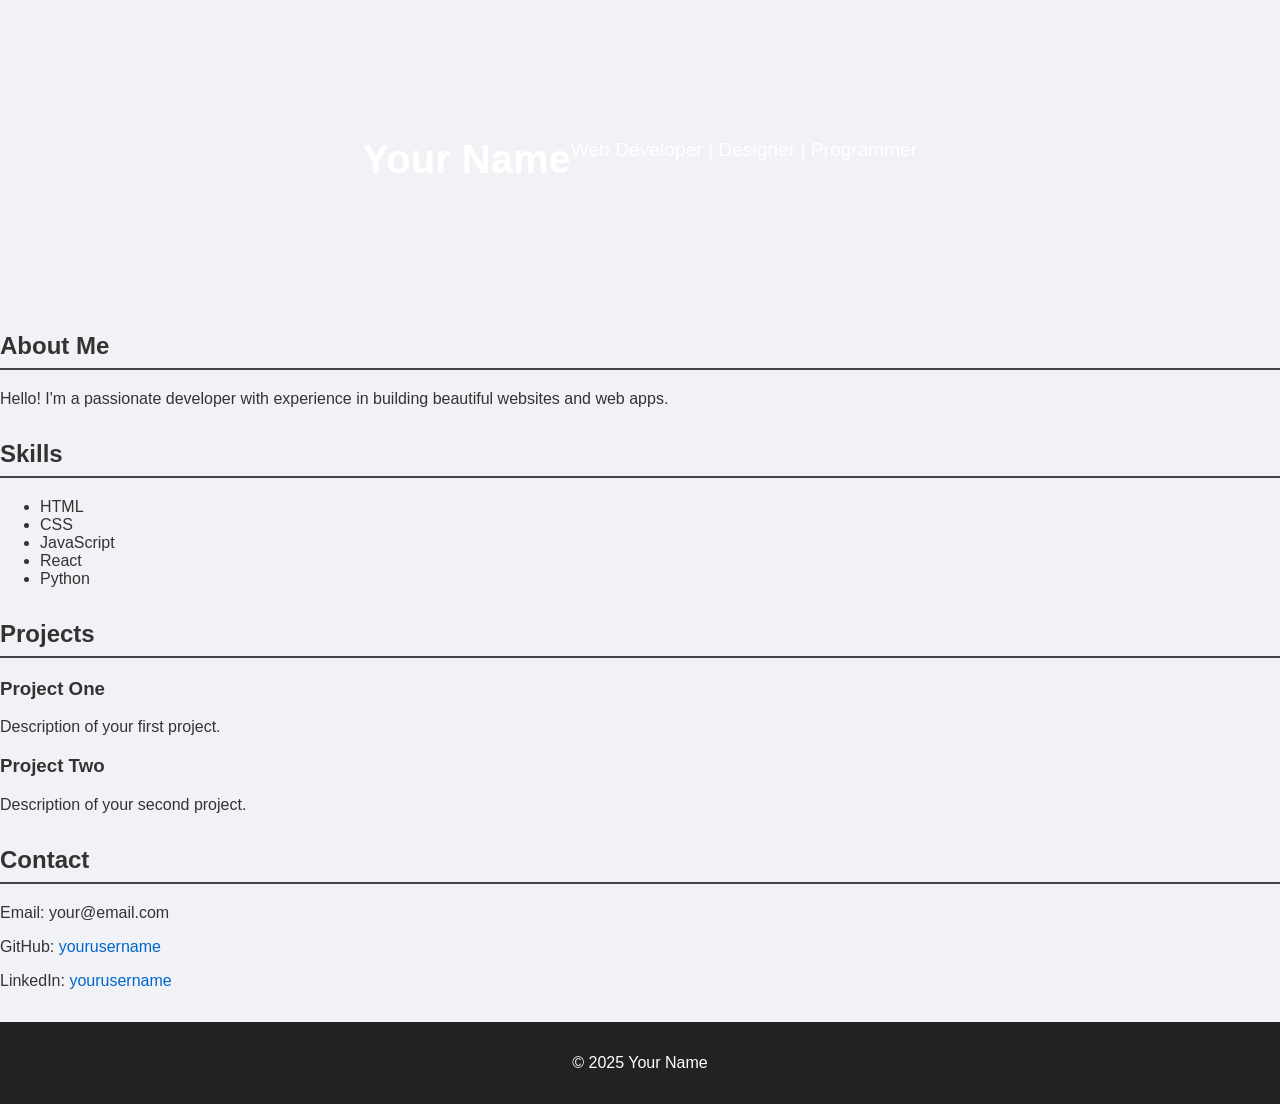
<file: myweb.html>
<!DOCTYPE html>
<html lang="en">
<head>
  <meta charset="UTF-8" />
  <meta name="viewport" content="width=device-width, initial-scale=1.0" />
  <title>Your Name - Portfolio</title>
  <link rel="stylesheet" href="style.css" />
</head>
<body>
  <header>
    <h1>Your Name</h1>
    <p>Web Developer | Designer | Programmer</p>
  </header>

  <section id="about">
    <h2>About Me</h2>
    <p>Hello! I'm a passionate developer with experience in building beautiful websites and web apps.</p>
  </section>

  <section id="skills">
    <h2>Skills</h2>
    <ul>
      <li>HTML</li>
      <li>CSS</li>
      <li>JavaScript</li>
      <li>React</li>
      <li>Python</li>
    </ul>
  </section>

  <section id="projects">
    <h2>Projects</h2>
    <div class="project">
      <h3>Project One</h3>
      <p>Description of your first project.</p>
    </div>
    <div class="project">
      <h3>Project Two</h3>
      <p>Description of your second project.</p>
    </div>
  </section>

  <section id="contact">
    <h2>Contact</h2>
    <p>Email: your@email.com</p>
    <p>GitHub: <a href="https://github.com/yourusername" target="_blank">yourusername</a></p>
    <p>LinkedIn: <a href="https://linkedin.com/in/yourusername" target="_blank">yourusername</a></p>
  </section>

  <footer>
    <p>&copy; 2025 Your Name</p>
  </footer>
</body>
</html>
</file>
<file: style.css>
body {
  font-family: 'Poppins', sans-serif;
  margin: 0;
  padding: 0;
  background: #f0f2f5;
  color: #333;
}

header {
  background: url('https://images.unsplash.com/photo-1596484555842-162b6e579afc?auto=format&fit=crop&w=1600&q=80') center/cover no-repeat;
  height: 300px;
  color: white;
  position: relative;
  display: flex;
  align-items: center;
  justify-content: center;
  text-align: center;
}

header .overlay {
  background-color: rgba(0, 0, 0, 0.6);
  padding: 2rem;
  width: 100%;
}

header h1 {
  font-size: 2.5rem;
  margin-bottom: 0.5rem;
}

header p {
  font-size: 1.2rem;
  margin: 0;
}

main {
  max-width: 900px;
  margin: 2rem auto;
  padding: 0 1rem;
}

h2 {
  font-size: 1.5rem;
  border-bottom: 2px solid #444;
  padding-bottom: 0.5rem;
  margin-top: 2rem;
}

.skills-list {
  list-style: none;
  display: flex;
  flex-wrap: wrap;
  gap: 10px;
  padding: 0;
}

.skills-list li {
  background: #444;
  color: white;
  padding: 0.5rem 1rem;
  border-radius: 20px;
  font-size: 0.95rem;
}

.projects-container {
  display: flex;
  flex-direction: column;
  gap: 1rem;
}

.project-card {
  background: white;
  border-left: 5px solid #4CAF50;
  padding: 1rem;
  box-shadow: 0 2px 5px rgba(0,0,0,0.1);
  border-radius: 5px;
}

.project-card h3 {
  margin-top: 0;
  color: #222;
}

a {
  color: #0066cc;
  text-decoration: none;
}

a:hover {
  text-decoration: underline;
}

footer {
  background: #222;
  color: white;
  text-align: center;
  padding: 1rem;
  margin-top: 2rem;
}

@media (max-width: 600px) {
  .skills-list {
    flex-direction: column;
    align-items: flex-start;
  }

  header h1 {
    font-size: 2rem;
  }

  .project-card {
    font-size: 0.95rem;
  }
}
</file>
